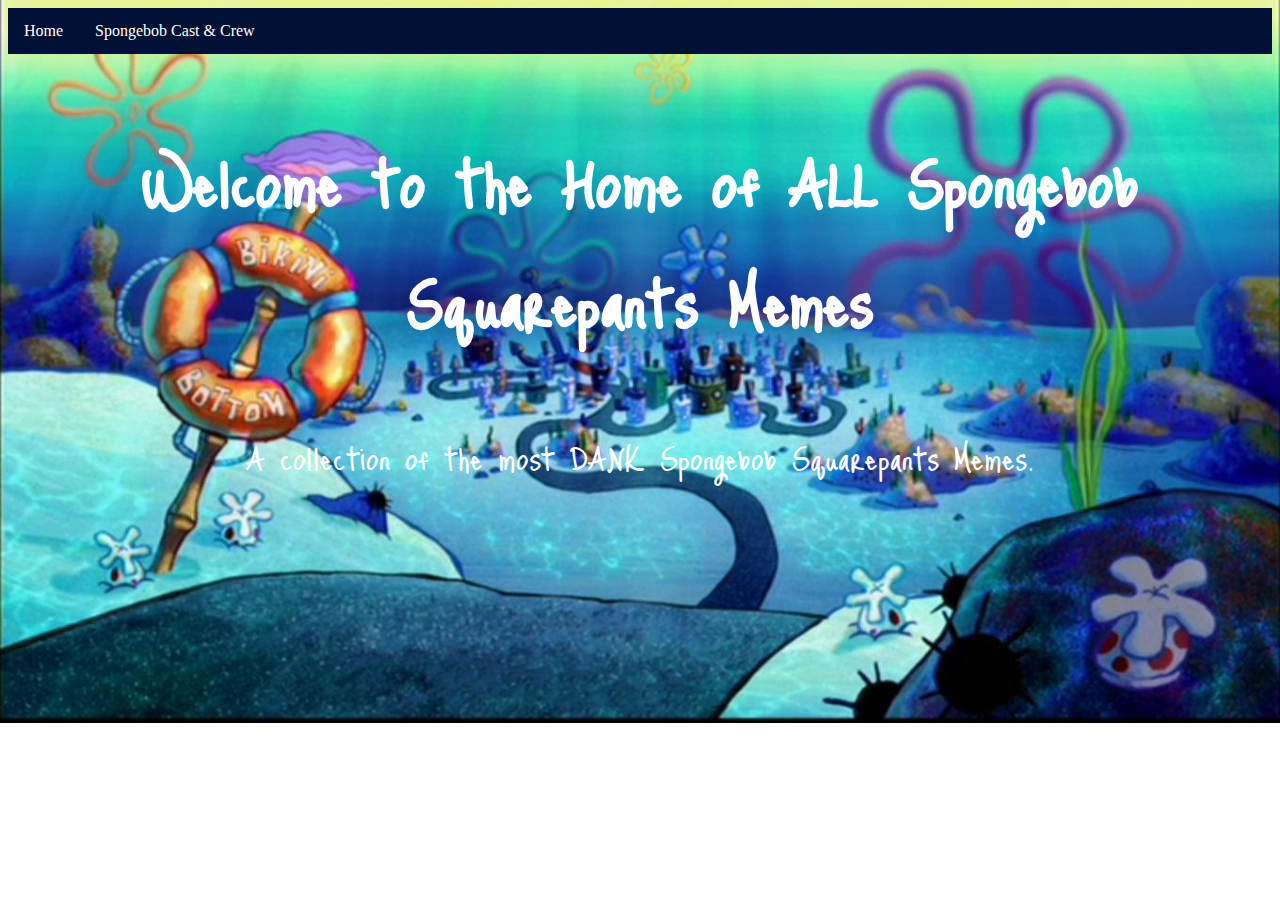
<file: index.html>
<!DOCTYPE html>
<html>
	<head>
		<link rel="stylesheet" href="Javascript_Starter_Code.css">
		    <title>Spongebob Squarepants Memes</title>
			<link href='https://fonts.googleapis.com/css?family=Just+Me+Again+Down+Here' rel='stylesheet' type='text/css'>
			<meta name="viewport" content="width=device-width, initial-scale=1">
			<link rel="stylesheet" href="http://www.w3schools.com/lib/w3.css">

	</head>
				<style>
				.mySlides {display:none}
				
				ul {
				list-style-type: none;
				margin: 0;
				padding: 0;
				overflow: hidden;
				background-color: #001133;
				}

				li {
				float: left;
				}

				li a, .dropbtn {
				display: inline-block;
				color: white;
				text-align: center;
				padding: 14px 16px;
				text-decoration: none;
				}

				li a:hover, .dropdown:hover .dropbtn {
				background-color:  #80aaff;
				}

				li.dropdown {
				display: inline-block;
				}

				.dropdown-content {
				display: none;
				position: absolute;
				background-color: #b3ccff;
				min-width: 160px;
				box-shadow: 0px 8px 16px 0px rgba(0,0,0,0.2);
				}

				.dropdown-content a {
				color: black;
				padding: 12px 16px;
				text-decoration: none;
				display: block;
				text-align: left;
				}

				.dropdown-content a:hover {background-color: #f1f1f1}
				
				.card {
					box-shadow: 0 4px 8px 0 rgba(0,0,0,0.5);
					transition: 0.3s;
				width: 10%;
				height: 10%;
				}

				.card:hover {
					box-shadow: 0 8px 16px 0 rgba(0,0,0,1);
				}

				.container {
					padding: 2px 16px;
				}

				.show {display:block;}
				</style>
				
				<body background="BikiniBottom.jpg">
				
				<ul>
				<li><a class="active" href="file:///C:/Users/GWC/Desktop/Girls%20Who%20Code%20Projects%202016%20-%20ADelaCruz/Week%205%20-%20HTML%20&%20JavaScript/Day%201%20-%207.25.16/Home_Page.html">Home</a></li>
				<li class="dropdown">
					<a href="javascript:void(0)" class="dropbtn" onclick="myFunction()">Spongebob Cast & Crew</a>
					<div class="dropdown-content" id="myDropdown">
					<a href="file:///C:/Users/GWC/Desktop/Girls%20Who%20Code%20Projects%202016%20-%20ADelaCruz/Week%205%20-%20HTML%20&%20JavaScript/Day%201%20-%207.25.16/Javascript_Starter_Code.html#">Spongebob Squarepants</a>
					<a href="file:///C:/Users/GWC/Desktop/Girls%20Who%20Code%20Projects%202016%20-%20ADelaCruz/Week%205%20-%20HTML%20&%20JavaScript/Day%201%20-%207.25.16/patrick_page.html#">Patrick Star</a>
					<a href="file:///C:/Users/GWC/Desktop/Girls%20Who%20Code%20Projects%202016%20-%20ADelaCruz/Week%205%20-%20HTML%20&%20JavaScript/Day%201%20-%207.25.16/squidward_tentacles_page.html">Squidward Tentacles</a>
					<a href="file:///C:/Users/GWC/Desktop/Girls%20Who%20Code%20Projects%202016%20-%20ADelaCruz/Week%205%20-%20HTML%20&%20JavaScript/Day%201%20-%207.25.16/mr_krabs_page.html">Mr. Krabs</a>
					<a href="file:///C:/Users/GWC/Desktop/Girls%20Who%20Code%20Projects%202016%20-%20ADelaCruz/Week%205%20-%20HTML%20&%20JavaScript/Day%201%20-%207.25.16/sheldon_plankton_page.html">Sheldon Plankton</a>
					<a href="file:///C:/Users/GWC/Desktop/Girls%20Who%20Code%20Projects%202016%20-%20ADelaCruz/Week%205%20-%20HTML%20&%20JavaScript/Day%201%20-%207.25.16/sandy_cheeks_page.html">Sandy Cheeks</a>
					<a href="file:///C:/Users/GWC/Desktop/Girls%20Who%20Code%20Projects%202016%20-%20ADelaCruz/Week%205%20-%20HTML%20&%20JavaScript/Day%201%20-%207.25.16/gary_page.html">Gary the Snail</a>
				</div>
				</li>
			</ul>

				<div class="w3-container">
				<h2 id="title">Welcome to the Home of ALL Spongebob Squarepants Memes</h2>
				<p>A collection of the most DANK Spongebob Squarepants Memes.</p>
				</div>
				

				<script>
				
				function myFunction() {
				document.getElementById("myDropdown").classList.toggle("show");
				}
				
				window.onclick = function(e) {
					if (!e.target.matches('.dropbtn')) {

				var dropdowns = document.getElementsByClassName("dropdown-content");
					for (var d = 0; d < dropdowns.length; d++) {
				var openDropdown = dropdowns[d];
				if (openDropdown.classList.contains('show')) {
					openDropdown.classList.remove('show');
				}
				}
				}
				}
				
				
				var slideIndex = 1;
					showDivs(slideIndex);

				function plusDivs(n) {
					showDivs(slideIndex += n);
				}

				function currentDiv(n) {
					showDivs(slideIndex = n);
				}

				function showDivs(n) {
				var i;
				var x = document.getElementsByClassName("mySlides");
				var dots = document.getElementsByClassName("demo");
				if (n > x.length) {slideIndex = 1}
				if (n < 1) {slideIndex = x.length}
				for (i = 0; i < x.length; i++) {
					x[i].style.display = "none";
				}
				for (i = 0; i < dots.length; i++) {
					dots[i].className = dots[i].className.replace(" w3-blue", "");
				}
				x[slideIndex-1].style.display = "block";
				dots[slideIndex-1].className += " w3-blue";
				}
	</script>
  </body>
</html>
</file>
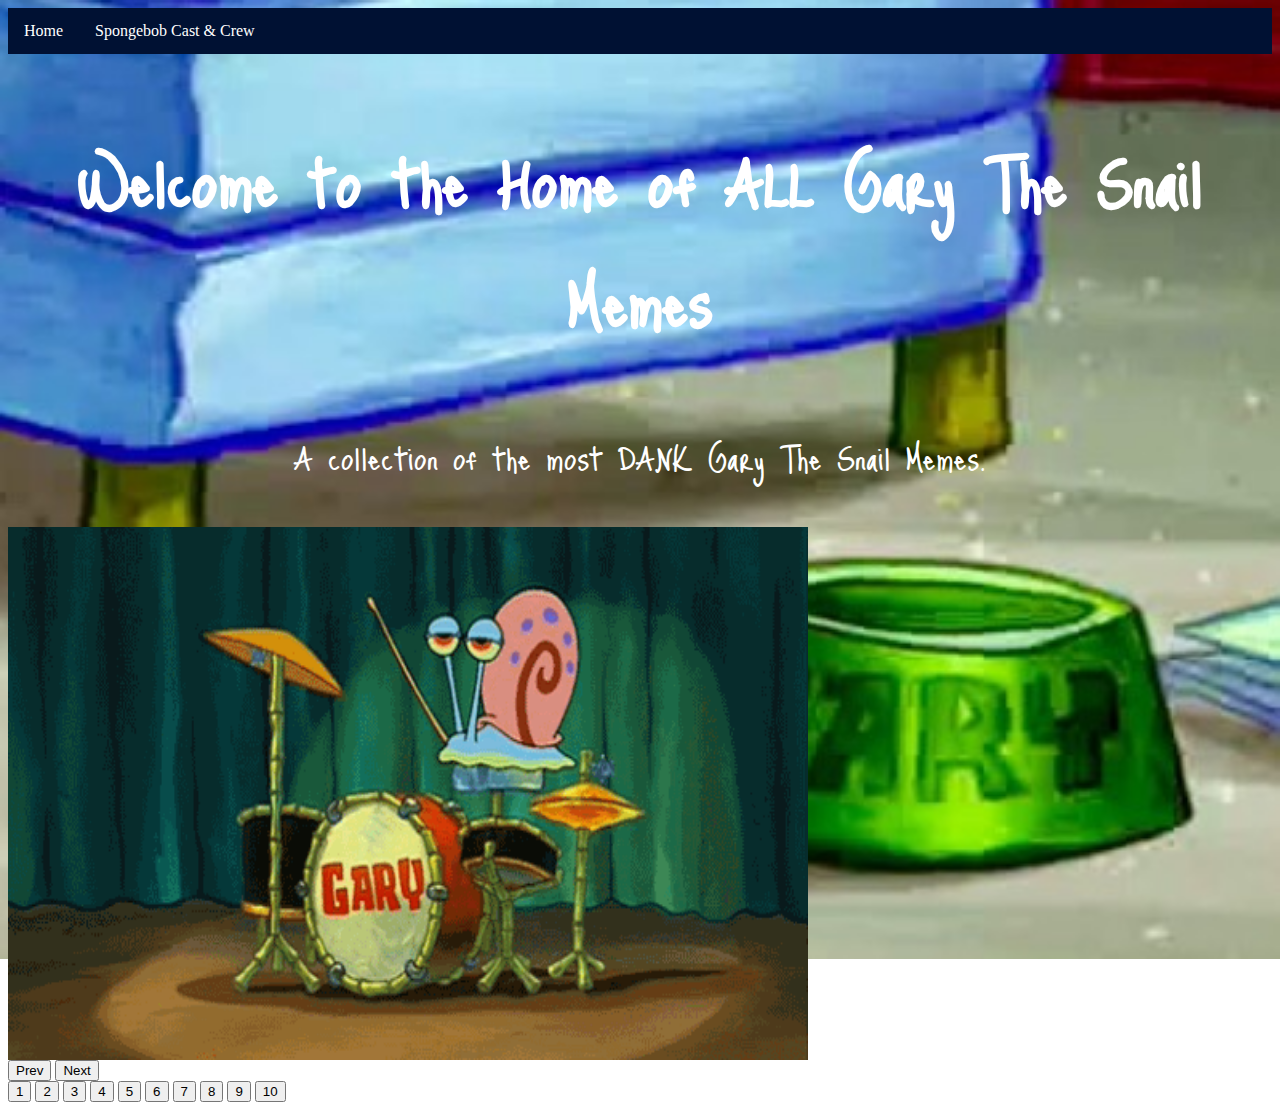
<file: gary_page.html>
<!DOCTYPE html>
<html>
	<head>
		<link rel="stylesheet" href="Javascript_Starter_Code.css">
		    <title>Gary The Snail Memes</title>
			<link href='https://fonts.googleapis.com/css?family=Just+Me+Again+Down+Here' rel='stylesheet' type='text/css'>
			<meta name="viewport" content="width=device-width, initial-scale=1">
			<link rel="stylesheet" href="http://www.w3schools.com/lib/w3.css">

	</head>
				<style>
				.mySlides {display:none}
				
				ul {
				list-style-type: none;
				margin: 0;
				padding: 0;
				overflow: hidden;
				background-color: #001133;
				}

				li {
				float: left;
				}

				li a, .dropbtn {
				display: inline-block;
				color: white;
				text-align: center;
				padding: 14px 16px;
				text-decoration: none;
				}

				li a:hover, .dropdown:hover .dropbtn {
				background-color:  #80aaff;
				}

				li.dropdown {
				display: inline-block;
				}

				.dropdown-content {
				display: none;
				position: absolute;
				background-color: #b3ccff;
				min-width: 160px;
				box-shadow: 0px 8px 16px 0px rgba(0,0,0,0.2);
				}

				.dropdown-content a {
				color: black;
				padding: 12px 16px;
				text-decoration: none;
				display: block;
				text-align: left;
				}

				.dropdown-content a:hover {background-color: #f1f1f1}

				.show {display:block;}
				</style>
				
				<body background="GarysFoodBowl.jpg">
				
				<ul>
				<li><a class="active" href="index.html">Home</a></li>
				<li class="dropdown">
					<a href="javascript:void(0)" class="dropbtn" onclick="myFunction()">Spongebob Cast & Crew</a>
					<div class="dropdown-content" id="myDropdown">
					<a href="Javascript_Starter_Code.html#">Spongebob Squarepants</a>
					<a href="patrick_page.html#">Patrick Star</a>
					<a href="squidward_tentacles_page.html">Squidward Tentacles</a>
					<a href="mr_krabs_page.html">Mr. Krabs</a>
					<a href="sheldon_plankton_page.html">Sheldon Plankton</a>
					<a href="sandy_cheeks_page.html">Sandy Cheeks</a>
					<a href="gary_page.html">Gary the Snail</a>
				</div>
				</li>
			</ul>

				<div class="w3-container">
				<h2 id="title">Welcome to the Home of ALL Gary The Snail Memes</h2>
				<p>A collection of the most DANK Gary The Snail Memes.</p>
				</div>
				
				
				<div class="w3-content" style="max-width:800px">
					<img class="mySlides" src="gary1.gif" align= "middle">
					<img class="mySlides" src="gary2.gif" style="height:100%,width:100%">
					<img class="mySlides" src="gary3.gif" style="height:500px,width:359px">
					<img class="mySlides" src="gary4.gif" style="height:500px,width:359px">
					<img class="mySlides" src="gary5.gif" style="height:500px,width:359px">
					<img class="mySlides" src="gary6.gif" style="height:500px,width:359px">
					<img class="mySlides" src="gary7.gif" style="height:500px,width:359px">
					<img class="mySlides" src="gary8.gif" style="height:500px,width:359px">
					<img class="mySlides" src="gary9.gif" style="height:500px,width:359px">
					<img class="mySlides" src="gary10.gif" style="height:500px,width:359px">
				</div>

				<div class="w3-center">
					<div class="w3-section">
						<button class="w3-btn" onclick="plusDivs(-1)">Prev</button>
						<button class="w3-btn" onclick="plusDivs(1)">Next</button>
					</div>
				<button class="w3-btn demo" onclick="currentDiv(1)">1</button>
				<button class="w3-btn demo" onclick="currentDiv(2)">2</button>
				<button class="w3-btn demo" onclick="currentDiv(3)">3</button>
				<button class="w3-btn demo" onclick="currentDiv(4)">4</button>
				<button class="w3-btn demo" onclick="currentDiv(5)">5</button>
				<button class="w3-btn demo" onclick="currentDiv(6)">6</button>
				<button class="w3-btn demo" onclick="currentDiv(7)">7</button>
				<button class="w3-btn demo" onclick="currentDiv(8)">8</button>
				<button class="w3-btn demo" onclick="currentDiv(9)">9</button>
				<button class="w3-btn demo" onclick="currentDiv(10)">10</button>
				</div>

				<script>
				
				function myFunction() {
				document.getElementById("myDropdown").classList.toggle("show");
				}
				
				window.onclick = function(e) {
					if (!e.target.matches('.dropbtn')) {

				var dropdowns = document.getElementsByClassName("dropdown-content");
					for (var d = 0; d < dropdowns.length; d++) {
				var openDropdown = dropdowns[d];
				if (openDropdown.classList.contains('show')) {
					openDropdown.classList.remove('show');
				}
				}
				}
				}
				
				
				var slideIndex = 1;
					showDivs(slideIndex);

				function plusDivs(n) {
					showDivs(slideIndex += n);
				}

				function currentDiv(n) {
					showDivs(slideIndex = n);
				}

				function showDivs(n) {
				var i;
				var x = document.getElementsByClassName("mySlides");
				var dots = document.getElementsByClassName("demo");
				if (n > x.length) {slideIndex = 1}
				if (n < 1) {slideIndex = x.length}
				for (i = 0; i < x.length; i++) {
					x[i].style.display = "none";
				}
				for (i = 0; i < dots.length; i++) {
					dots[i].className = dots[i].className.replace(" w3-blue", "");
				}
				x[slideIndex-1].style.display = "block";
				dots[slideIndex-1].className += " w3-blue";
				}
	</script>
  </body>
</html>
</file>
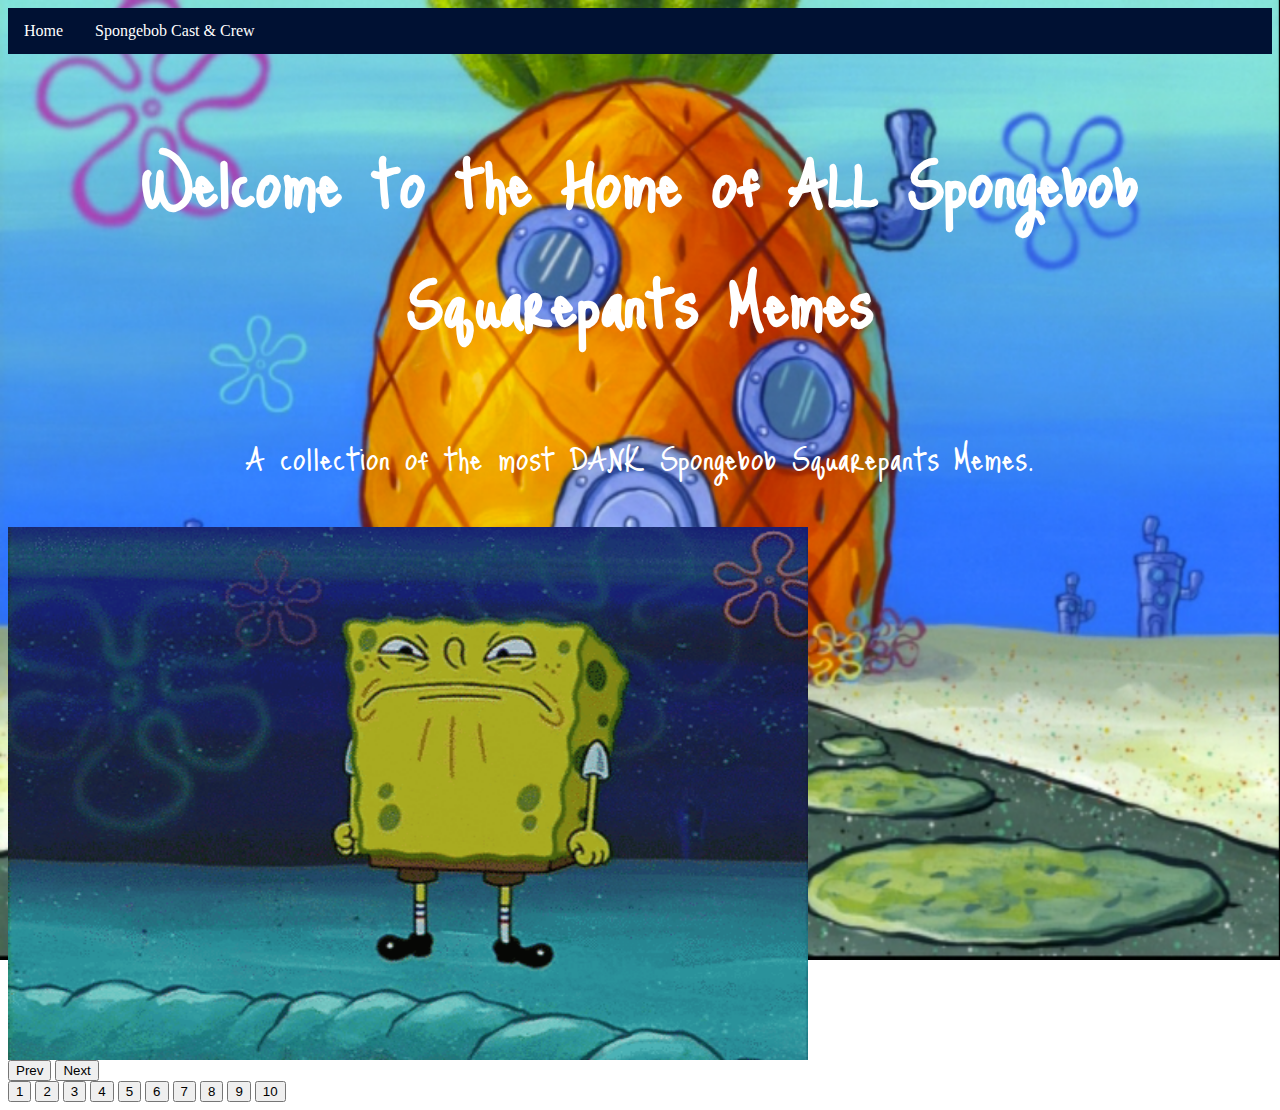
<file: Javascript_Starter_Code.html>
<!DOCTYPE html>
<html>
	<head>
		<link rel="stylesheet" href="Javascript_Starter_Code.css">
		    <title>Spongebob Squarepants Memes</title>
			<link href='https://fonts.googleapis.com/css?family=Just+Me+Again+Down+Here' rel='stylesheet' type='text/css'>
			<meta name="viewport" content="width=device-width, initial-scale=1">
			<link rel="stylesheet" href="http://www.w3schools.com/lib/w3.css">

	</head>
				<style>
				.mySlides {display:none}
				
				ul {
				list-style-type: none;
				margin: 0;
				padding: 0;
				overflow: hidden;
				background-color: #001133;
				}

				li {
				float: left;
				}

				li a, .dropbtn {
				display: inline-block;
				color: white;
				text-align: center;
				padding: 14px 16px;
				text-decoration: none;
				}

				li a:hover, .dropdown:hover .dropbtn {
				background-color:  #80aaff;
				}

				li.dropdown {
				display: inline-block;
				}

				.dropdown-content {
				display: none;
				position: absolute;
				background-color: #b3ccff;
				min-width: 160px;
				box-shadow: 0px 8px 16px 0px rgba(0,0,0,0.2);
				}

				.dropdown-content a {
				color: black;
				padding: 12px 16px;
				text-decoration: none;
				display: block;
				text-align: left;
				}

				.dropdown-content a:hover {background-color: #f1f1f1}

				.show {display:block;}
				</style>
				
				<body background="SpongebobsHouse.png">
				
				<ul>
				<li><a class="active" href="index.html">Home</a></li>
				<li class="dropdown">
					<a href="javascript:void(0)" class="dropbtn" onclick="myFunction()">Spongebob Cast & Crew</a>
					<div class="dropdown-content" id="myDropdown">
					<a href="Javascript_Starter_Code.html#">Spongebob Squarepants</a>
					<a href="patrick_page.html#">Patrick Star</a>
					<a href="squidward_tentacles_page.html">Squidward Tentacles</a>
					<a href="mr_krabs_page.html">Mr. Krabs</a>
					<a href="sheldon_plankton_page.html">Sheldon Plankton</a>
					<a href="sandy_cheeks_page.html">Sandy Cheeks</a>
					<a href="gary_page.html">Gary the Snail</a>
				</div>
				</li>
			</ul>

				<div class="w3-container">
				<h2 id="title">Welcome to the Home of ALL Spongebob Squarepants Memes</h2>
					<p>A collection of the most DANK Spongebob Squarepants Memes.</p>
				</div>
				
				
				<div class="w3-content" style="max-width:800px">
					<img class="mySlides" src="spongebob1.gif" align= "middle">
					<img class="mySlides" src="spongebob2.gif" style="height:100%,width:100%">
					<img class="mySlides" src="spongebob3.gif" style="height:500px,width:359px">
					<img class="mySlides" src="spongebob4.gif" style="height:500px,width:359px">
					<img class="mySlides" src="spongebob5.gif" style="height:500px,width:359px">
					<img class="mySlides" src="spongebob6.gif" style="height:500px,width:359px">
					<img class="mySlides" src="spongebob7.gif" style="height:500px,width:359px">
					<img class="mySlides" src="spongebob8.gif" style="height:500px,width:359px">
					<img class="mySlides" src="spongebob9.gif" style="height:500px,width:359px">
					<img class="mySlides" src="spongebob10.gif" style="height:500px,width:359px">
				</div>

				<div class="w3-center">
					<div class="w3-section">
						<button class="w3-btn" onclick="plusDivs(-1)">Prev</button>
						<button class="w3-btn" onclick="plusDivs(1)">Next</button>
					</div>
				<button class="w3-btn demo" onclick="currentDiv(1)">1</button>
				<button class="w3-btn demo" onclick="currentDiv(2)">2</button>
				<button class="w3-btn demo" onclick="currentDiv(3)">3</button>
				<button class="w3-btn demo" onclick="currentDiv(4)">4</button>
				<button class="w3-btn demo" onclick="currentDiv(5)">5</button>
				<button class="w3-btn demo" onclick="currentDiv(6)">6</button>
				<button class="w3-btn demo" onclick="currentDiv(7)">7</button>
				<button class="w3-btn demo" onclick="currentDiv(8)">8</button>
				<button class="w3-btn demo" onclick="currentDiv(9)">9</button>
				<button class="w3-btn demo" onclick="currentDiv(10)">10</button>
				</div>

				<script>
				
				function myFunction() {
				document.getElementById("myDropdown").classList.toggle("show");
				}
				
				window.onclick = function(e) {
					if (!e.target.matches('.dropbtn')) {

				var dropdowns = document.getElementsByClassName("dropdown-content");
					for (var d = 0; d < dropdowns.length; d++) {
				var openDropdown = dropdowns[d];
				if (openDropdown.classList.contains('show')) {
					openDropdown.classList.remove('show');
				}
				}
				}
				}
				
				
				var slideIndex = 1;
					showDivs(slideIndex);

				function plusDivs(n) {
					showDivs(slideIndex += n);
				}

				function currentDiv(n) {
					showDivs(slideIndex = n);
				}

				function showDivs(n) {
				var i;
				var x = document.getElementsByClassName("mySlides");
				var dots = document.getElementsByClassName("demo");
				if (n > x.length) {slideIndex = 1}
				if (n < 1) {slideIndex = x.length}
				for (i = 0; i < x.length; i++) {
					x[i].style.display = "none";
				}
				for (i = 0; i < dots.length; i++) {
					dots[i].className = dots[i].className.replace(" w3-blue", "");
				}
				x[slideIndex-1].style.display = "block";
				dots[slideIndex-1].className += " w3-blue";
				}
	</script>
  </body>
</html>
</file>
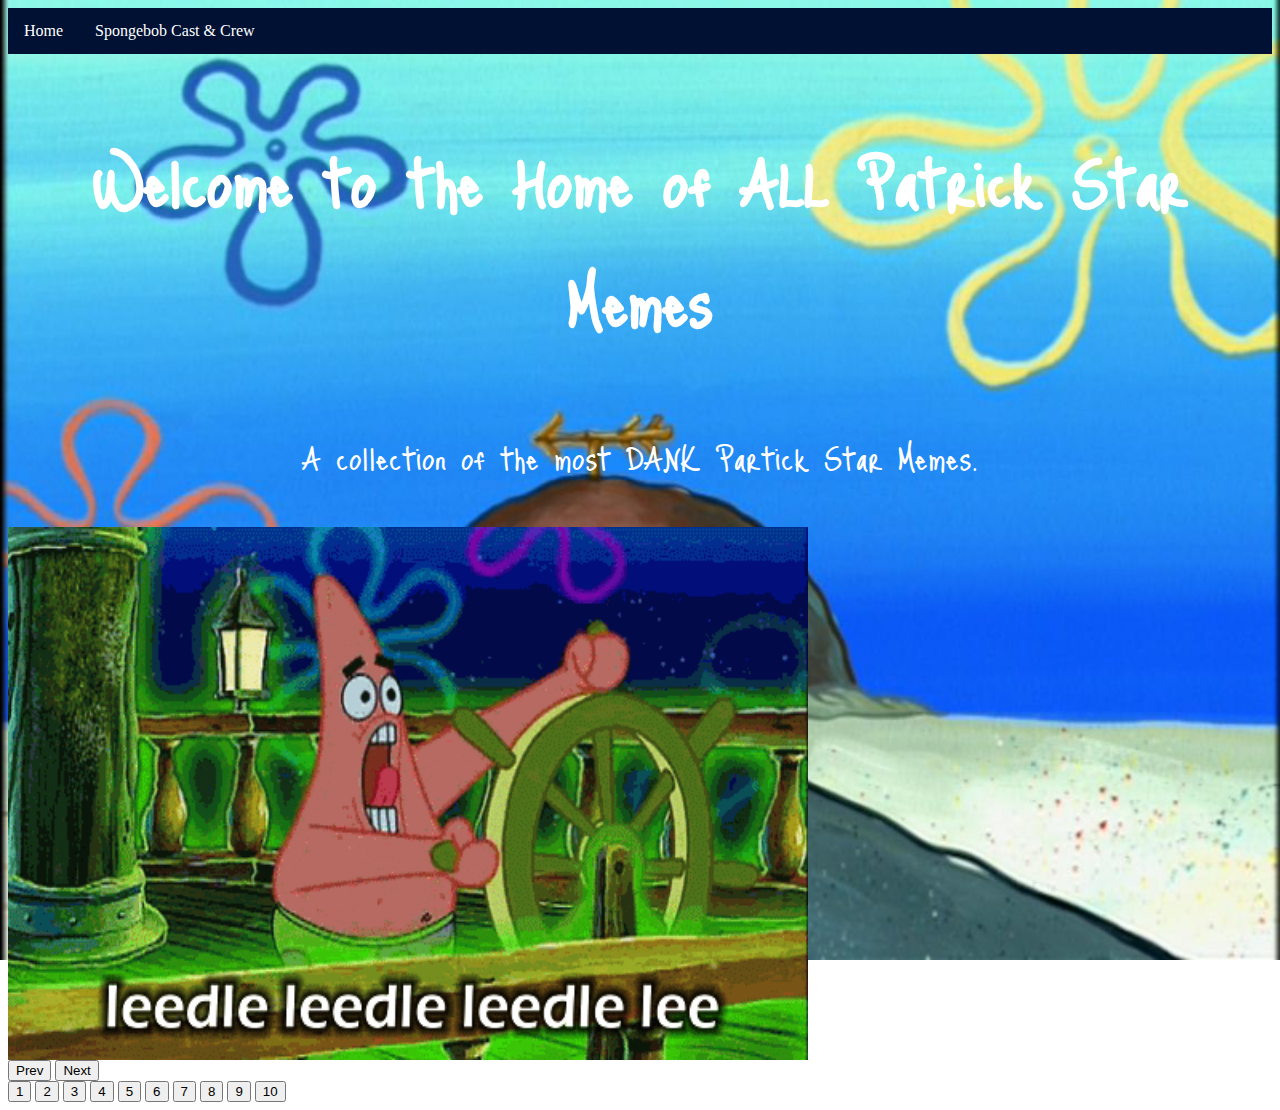
<file: patrick_page.html>
<!DOCTYPE html>
<html>
	<head>
		<link rel="stylesheet" href="Javascript_Starter_Code.css">
		    <title>Patrick Star Memes</title>
			<link href='https://fonts.googleapis.com/css?family=Just+Me+Again+Down+Here' rel='stylesheet' type='text/css'>
			<meta name="viewport" content="width=device-width, initial-scale=1">
			<link rel="stylesheet" href="http://www.w3schools.com/lib/w3.css">

	</head>
				<style>
				.mySlides {display:none}
				
				ul {
				list-style-type: none;
				margin: 0;
				padding: 0;
				overflow: hidden;
				background-color: #001133;
				}

				li {
				float: left;
				}

				li a, .dropbtn {
				display: inline-block;
				color: white;
				text-align: center;
				padding: 14px 16px;
				text-decoration: none;
				}

				li a:hover, .dropdown:hover .dropbtn {
				background-color:  #80aaff;
				}

				li.dropdown {
				display: inline-block;
				}

				.dropdown-content {
				display: none;
				position: absolute;
				background-color: #b3ccff;
				min-width: 160px;
				box-shadow: 0px 8px 16px 0px rgba(0,0,0,0.2);
				}

				.dropdown-content a {
				color: black;
				padding: 12px 16px;
				text-decoration: none;
				display: block;
				text-align: left;
				}

				.dropdown-content a:hover {background-color: #f1f1f1}

				.show {display:block;}
				</style>
				
				<body background="PatricksHouse.jpg">
				
				<ul>
				<li><a class="active" href="index.html">Home</a></li>
				<li class="dropdown">
					<a href="javascript:void(0)" class="dropbtn" onclick="myFunction()">Spongebob Cast & Crew</a>
					<div class="dropdown-content" id="myDropdown">
					<a href="Javascript_Starter_Code.html#">Spongebob Squarepants</a>
					<a href="patrick_page.html#">Patrick Star</a>
					<a href="squidward_tentacles_page.html">Squidward Tentacles</a>
					<a href="mr_krabs_page.html">Mr. Krabs</a>
					<a href="sheldon_plankton_page.html">Sheldon Plankton</a>
					<a href="sandy_cheeks_page.html">Sandy Cheeks</a>
					<a href="gary_page.html">Gary the Snail</a>
				</div>
				</li>
			</ul>

				<div class="w3-container">
				<h2 id="title">Welcome to the Home of ALL Patrick Star Memes</h2>
				<p>A collection of the most DANK Partick Star Memes.</p>
				</div>
				
				
				<div class="w3-content" style="max-width:800px">
					<img class="mySlides" src="Patrick1.gif" align= "middle">
					<img class="mySlides" src="Patrick2.gif" style="height:100%,width:100%">
					<img class="mySlides" src="Patrick3.gif" style="height:500px,width:359px">
					<img class="mySlides" src="Patrick4.gif" style="height:500px,width:359px">
					<img class="mySlides" src="Patrick5.gif" style="height:500px,width:359px">
					<img class="mySlides" src="Patrick6.gif" style="height:500px,width:359px">
					<img class="mySlides" src="Patrick7.gif" style="height:500px,width:359px">
					<img class="mySlides" src="Patrick8.gif" style="height:500px,width:359px">
					<img class="mySlides" src="Patrick9.gif" style="height:500px,width:359px">
					<img class="mySlides" src="Patrick10.gif" style="height:500px,width:359px">
				</div>

				<div class="w3-center">
					<div class="w3-section">
						<button class="w3-btn" onclick="plusDivs(-1)">Prev</button>
						<button class="w3-btn" onclick="plusDivs(1)">Next</button>
					</div>
				<button class="w3-btn demo" onclick="currentDiv(1)">1</button>
				<button class="w3-btn demo" onclick="currentDiv(2)">2</button>
				<button class="w3-btn demo" onclick="currentDiv(3)">3</button>
				<button class="w3-btn demo" onclick="currentDiv(4)">4</button>
				<button class="w3-btn demo" onclick="currentDiv(5)">5</button>
				<button class="w3-btn demo" onclick="currentDiv(6)">6</button>
				<button class="w3-btn demo" onclick="currentDiv(7)">7</button>
				<button class="w3-btn demo" onclick="currentDiv(8)">8</button>
				<button class="w3-btn demo" onclick="currentDiv(9)">9</button>
				<button class="w3-btn demo" onclick="currentDiv(10)">10</button>
				</div>

				<script>
				
				function myFunction() {
				document.getElementById("myDropdown").classList.toggle("show");
				}
				
				window.onclick = function(e) {
					if (!e.target.matches('.dropbtn')) {

				var dropdowns = document.getElementsByClassName("dropdown-content");
					for (var d = 0; d < dropdowns.length; d++) {
				var openDropdown = dropdowns[d];
				if (openDropdown.classList.contains('show')) {
					openDropdown.classList.remove('show');
				}
				}
				}
				}
				
				
				var slideIndex = 1;
					showDivs(slideIndex);

				function plusDivs(n) {
					showDivs(slideIndex += n);
				}

				function currentDiv(n) {
					showDivs(slideIndex = n);
				}

				function showDivs(n) {
				var i;
				var x = document.getElementsByClassName("mySlides");
				var dots = document.getElementsByClassName("demo");
				if (n > x.length) {slideIndex = 1}
				if (n < 1) {slideIndex = x.length}
				for (i = 0; i < x.length; i++) {
					x[i].style.display = "none";
				}
				for (i = 0; i < dots.length; i++) {
					dots[i].className = dots[i].className.replace(" w3-blue", "");
				}
				x[slideIndex-1].style.display = "block";
				dots[slideIndex-1].className += " w3-blue";
				}
	</script>
  </body>
</html>
</file>
<file: Javascript_Starter_Code.css>
body {
				background-repeat: no-repeat;
				background-size: 100%, 70%;
				font-family: 'Bree Serif', serif;
			}

			.mySlides{
				position: ;
			}

			img {
				display: block;
				margin: auto;
				width: 800px;
				height: 533px;
			}
			
			#title {
				font-size:80px;
				text-align: center;
				color: white;
				font-family: 'Just Me Again Down Here', cursive;

			}
			
			p {
				font-size:40px;
				text-align: center;
				color: white;
				font-family: 'Just Me Again Down Here', cursive;
			}
</file>
